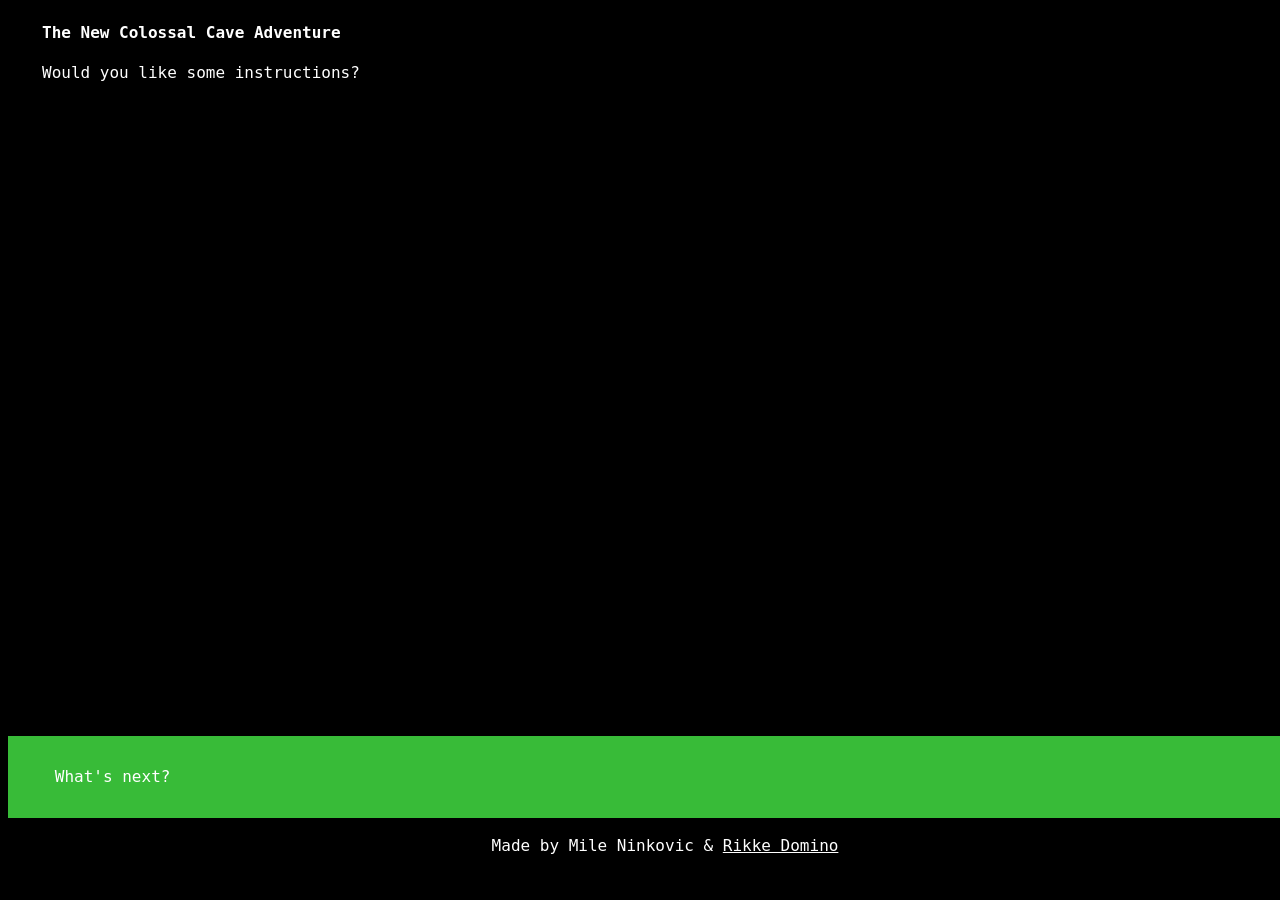
<file: index.html>
<!DOCTYPE html>
<html lang="en">
<head>
    <meta charset="UTF-8">
    <meta http-equiv="X-UA-Compatible" content="IE=edge">
    <meta name="viewport" content="width=device-width, initial-scale=1.0">
    <link rel="stylesheet" href="css/stylehseet.css">
    <link rel="stylesheet" href="https://cdnjs.cloudflare.com/ajax/libs/font-awesome/5.15.3/css/all.min.css">
    <script src="assets/main.js" defer></script>
    <title>The New Colossal Cave Adventure</title>
</head>
<body>
    <main>
        <section class="terminal">
            <h1>The New Colossal Cave Adventure</h1>
            <p>Would you like some instructions?</p>
        </section>
        <div class="inputField">
            <p>What's next?</p>
            <p class="inputField-userText"></p>
            <i class="fas fa-square-full"></i>
        </div>
    </main>
    <footer>
        <p>Made by Mile Ninkovic & <a href="https://dominoeffekten.dk/index.html" target="_blank">Rikke Domino</a>
        </p>
    </footer>
</body>
</html>
</file>
<file: css/stylehseet.css>
/* ----------

    generel

------------ */
body{
    background-color: black;
    display: flex;
    flex-direction: column;
    position: fixed;
    width: 100%;
}
main{
    height: 90vh;
    display: flex;
    flex-direction: column;
    justify-content: space-between;
}
footer{
    height: 10vh;
    text-align: center;
}

/* ----------

    Main

------------ */
.terminal{
    overflow-y: scroll;
}
.inputField{
    background-color: #38bb38;
    padding: 1%;
    display: flex;
    align-content: center;
    align-items: center;
}

h1, p, .fa-square-full, a{
    line-height: 1.5;
    font-family: "Lucida Console", Monaco, monospace;
    font-size: 1em;
    color: white;
    margin-left: 34px;
}
.fas, a{
    margin:0;
}
.fa-square-full{
    visibility: visible;
}
.blink{
    visibility: hidden;
}
</file>
